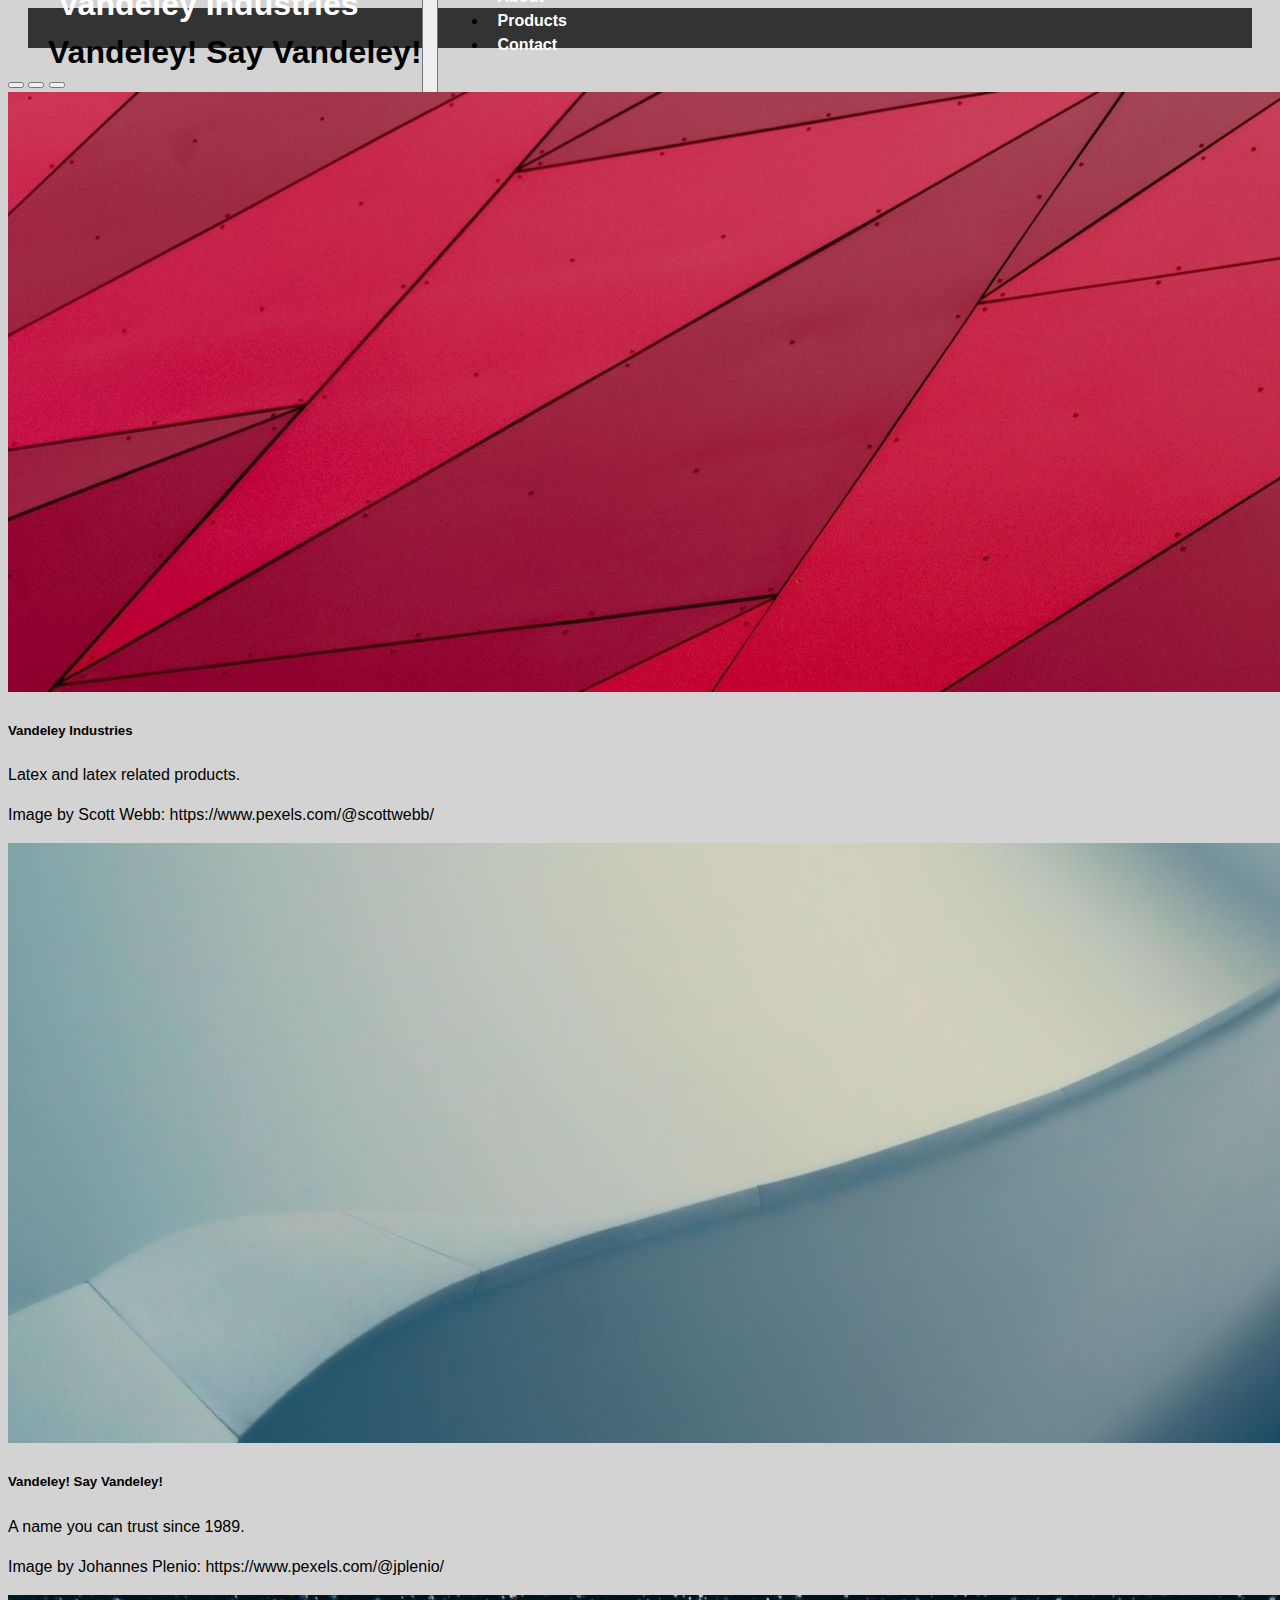
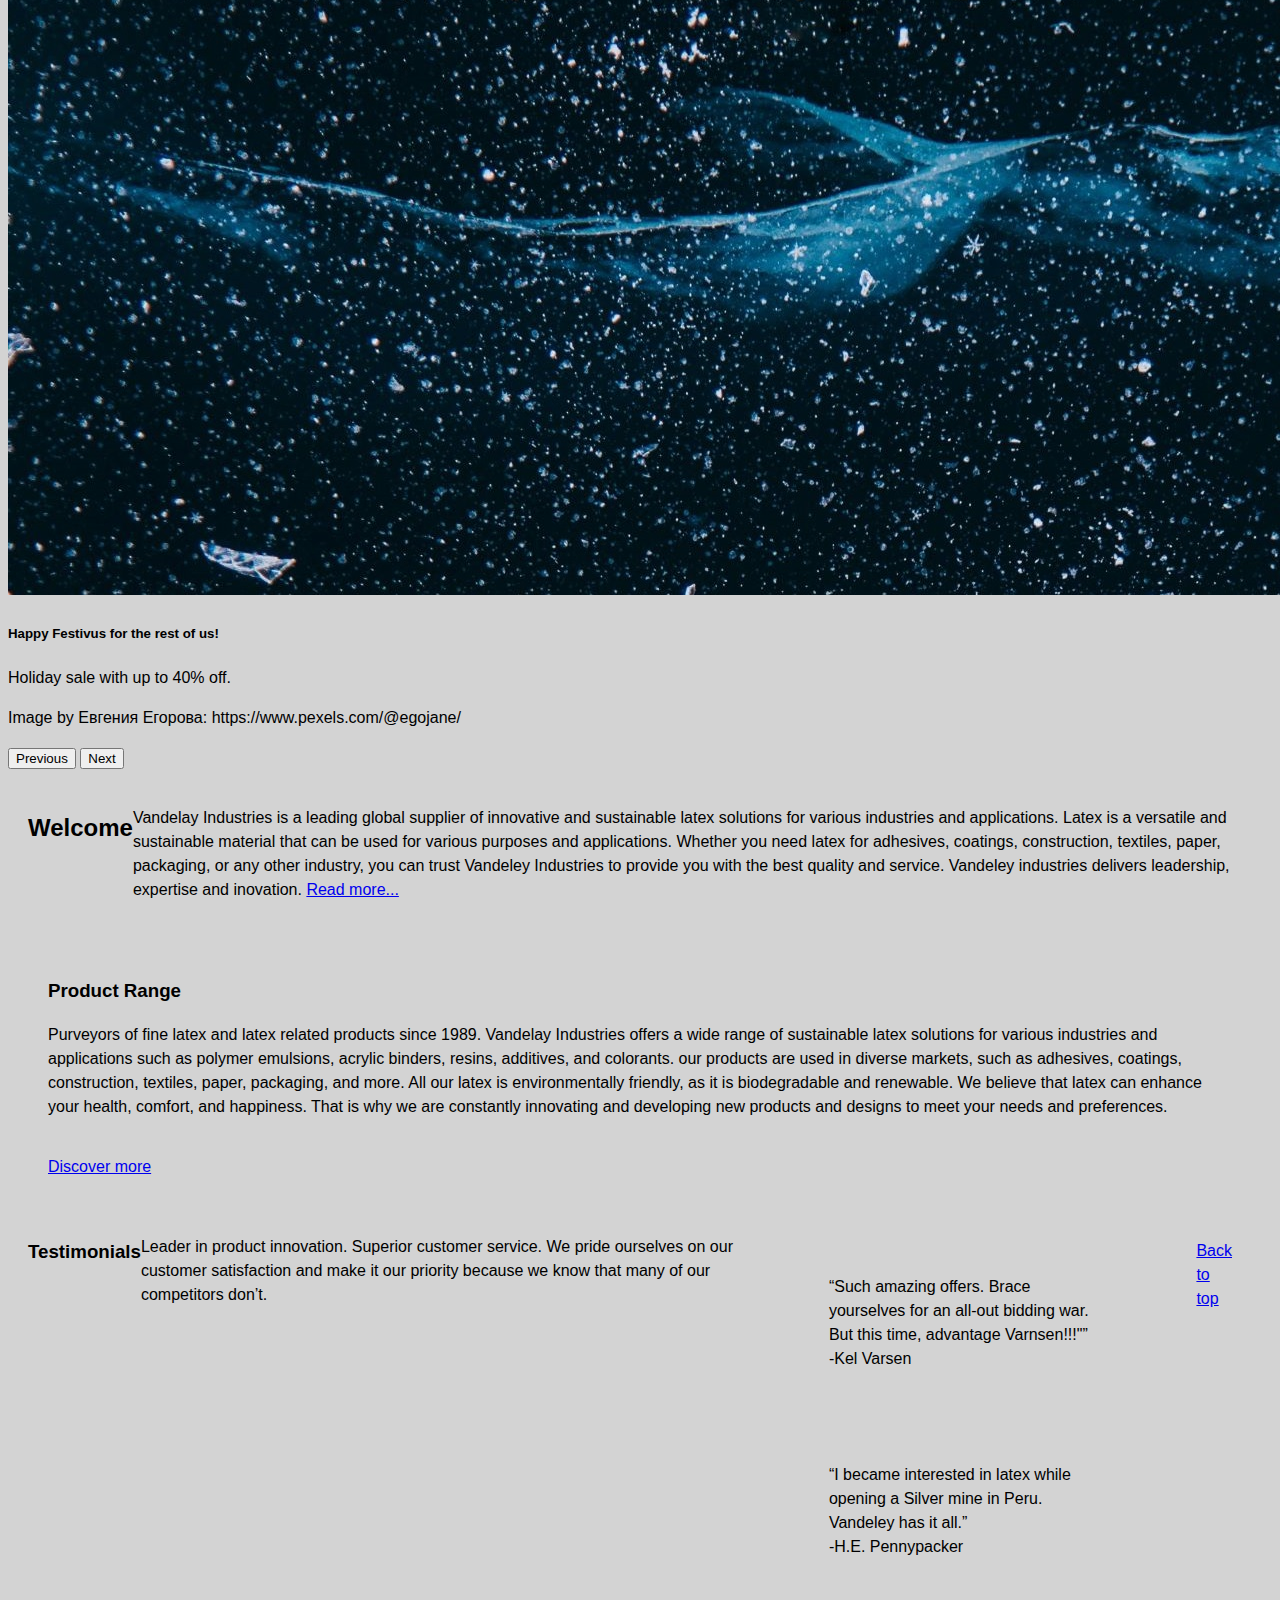
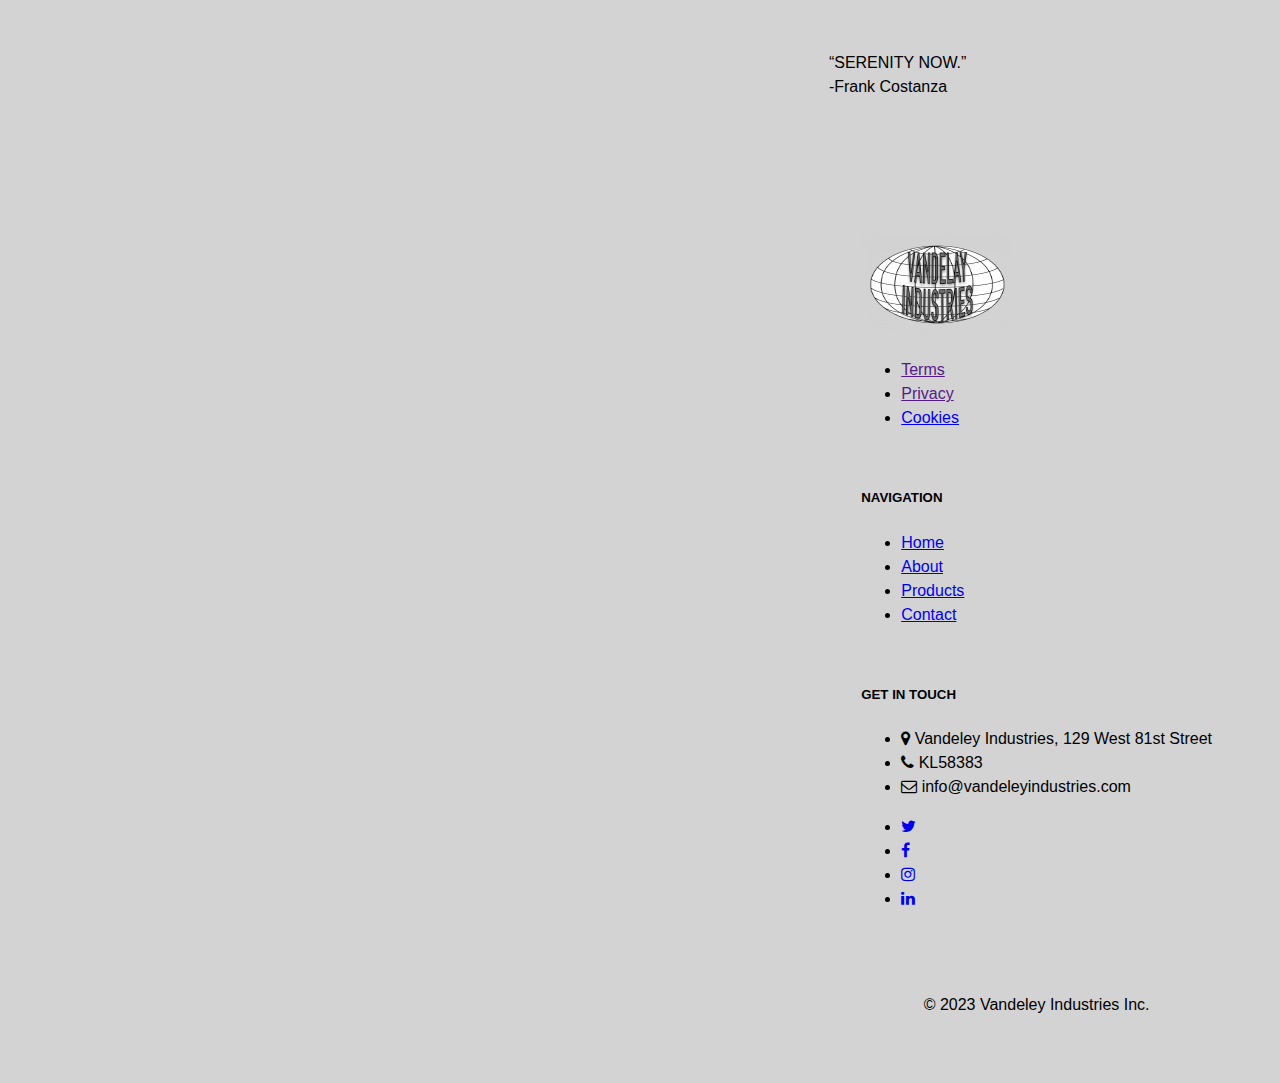
<file: index.html>
<!DOCTYPE html>
<html lang="en">
<head>
    <meta charset="UTF-8">
    <meta name="viewport" content="width=device-width, initial-scale=1.0">
    <meta name="author" content="Gonçalo Guerra">
    <title>Vandeley Industries</title>
    <!-- Add Google fonts -->
    <link rel="stylesheet" href="https://fonts.googleapis.com/css?family=Agbalumo">
    <link rel="stylesheet" href="https://fonts.googleapis.com/css?family=Lato">
    <link rel="stylesheet" href="https://fonts.googleapis.com/css?family=Muli">
    <!-- Font awesome -->
    <link rel="stylesheet" href="https://cdnjs.cloudflare.com/ajax/libs/font-awesome/4.7.0/css/font-awesome.min.css">
    <!-- Include Bootstrap via CDN - https://getbootstrap.com/ -->
    <link href="https://cdn.jsdelivr.net/npm/bootstrap@5.3.2/dist/css/bootstrap.min.css" rel="stylesheet" integrity="sha384-T3c6CoIi6uLrA9TneNEoa7RxnatzjcDSCmG1MXxSR1GAsXEV/Dwwykc2MPK8M2HN" crossorigin="anonymous">
    <!-- Add css last to override Bootstrap -->
    <link rel="stylesheet" href="styles/style.css">
</head>
<body class="d-flex flex-column min-vh-100">
    <!-- Nav Bar -->
    <nav class="navbar navbar-expand-lg" data-bs-theme="dark">
        <div class="container">
            <h1 id="logo"><a href="index.html">Vandeley Industries</a><br>Vandeley! Say Vandeley!</h1>
            <button class="navbar-toggler" type="button" data-bs-toggle="collapse" data-bs-target="#navbarNav" aria-controls="navbarNav" aria-expanded="false" aria-label="Toggle navigation">
                <span class="navbar-toggler-icon"></span>
            </button>
            <div class="collapse navbar-collapse" id="navbarNav">
                <ul class="navbar-nav ms-auto">
                    <li class="nav-item">
                        <a class="nav-link" href="about.html">About</a>
                    </li>
                    <li class="nav-item">
                        <a class="nav-link" href="products.html">Products</a>
                    </li>
                    <li class="nav-item">
                        <a class="nav-link" href="contact.html">Contact</a>
                    </li>
                </ul>
            </div>
        </div>
    </nav>
    <!-- Carrousel https://getbootstrap.com/docs/5.3/components/carousel/ -->
    <div id="carouselExampleCaptions" class="carousel slide">
        <div class="carousel-indicators">
          <button type="button" data-bs-target="#carouselExampleCaptions" data-bs-slide-to="0" class="active" aria-current="true" aria-label="Slide 1"></button>
          <button type="button" data-bs-target="#carouselExampleCaptions" data-bs-slide-to="1" aria-label="Slide 2"></button>
          <button type="button" data-bs-target="#carouselExampleCaptions" data-bs-slide-to="2" aria-label="Slide 3"></button>
        </div>
        <div class="carousel-inner">
          <div class="carousel-item active">
            <img src="img/carrousel/pexels-scott-webb-532563.jpg" class="d-block w-100" alt="...">
            <div class="carousel-caption d-none d-md-block">
              <h5>Vandeley Industries</h5>
              <p>Latex and latex related products.</p>
              <p class=credit>Image by Scott Webb: https://www.pexels.com/@scottwebb/</p>
            </div>
          </div>
          <div class="carousel-item">
            <img src="img/carrousel/pexels-johannes-plenio-1103970-2.jpg" class="d-block w-100" alt="...">
            <div class="carousel-caption d-none d-md-block">
              <h5>Vandeley! Say Vandeley!</h5>
              <p>A name you can trust since 1989.</p>
              <p class=credit>Image by Johannes Plenio: https://www.pexels.com/@jplenio/</p>
            </div>
          </div>
          <div class="carousel-item">
            <img src="img/carrousel/pexels-евгения-егорова-8985160.jpg" class="d-block w-100" alt="...">
            <div class="carousel-caption d-none d-md-block">
              <h5>Happy Festivus for the rest of us!</h5>
              <p>Holiday sale with up to 40% off.</p>
              <p class=credit>Image by Евгения Егорова: https://www.pexels.com/@egojane/</p>
            </div>
          </div>
        </div>
        <button class="carousel-control-prev" type="button" data-bs-target="#carouselExampleCaptions" data-bs-slide="prev">
          <span class="carousel-control-prev-icon" aria-hidden="true"></span>
          <span class="visually-hidden">Previous</span>
        </button>
        <button id="carrouselButton" class="carousel-control-next" type="button" data-bs-target="#carouselExampleCaptions" data-bs-slide="next">
          <span class="carousel-control-next-icon" aria-hidden="true"></span>
          <span class="visually-hidden">Next</span>
        </button>
    </div>
    <!-- Working area -->
    <div class="container welcomeMessage">
        <h2 class="text-center my-3">Welcome</h2>
        <p>Vandelay Industries is a leading global supplier of innovative and sustainable latex solutions for various industries and applications.
            Latex is a versatile and sustainable material that can be used for various purposes and applications. 
            Whether you need latex for adhesives, coatings, construction, textiles, paper, packaging, or any other industry, 
            you can trust Vandeley Industries to provide you with the best quality and service. Vandeley industries delivers leadership, expertise and inovation.
             <a href="about.html">Read more...</a></p>
    </div>
    <div class="blackWrapper my-3">
        <div class="container my-5">
            <div class="row">
                <div class="col-12">
                    <h3 class="text-center text muted">Product Range</h3>
                    <p>Purveyors of fine latex and latex related products since 1989. Vandelay Industries offers a wide range of sustainable 
                        latex solutions for various industries and applications such as polymer emulsions, acrylic binders, resins, additives, and colorants. 
                        our products are used in diverse markets, such as adhesives, coatings, construction, textiles, paper, packaging, and more.
                        All our latex is environmentally friendly, as it is biodegradable and renewable. 
                        We believe that latex can enhance your health, comfort, and happiness. 
                        That is why we are constantly innovating and developing new products and designs to meet your needs and preferences.</p>
                </div>
                <div class="col-12 text-center">
                    <a class="btn buttonYellow" href="products.html">Discover more</a>
                </div>
            </div>
        </div>
    </div>
    <div class="container">
        <h3 class="text-center my-2">Testimonials</h3>
        <p>Leader in product innovation. Superior customer service. 
            We pride ourselves on our customer satisfaction and make it our priority because we know that many of our competitors don’t. 
        </p>
        <div class="row ">
            <div class="col-md-6 col-lg-4">
                <div class="card mb-3">
                    <div class="card-body">
                        <blockquote class="founderQuote">“Such amazing offers. Brace yourselves for an all-out bidding war. But this time, advantage Varnsen!!!"”
                            <footer>-Kel Varsen</footer></blockquote>
                    </div>
                </div>
            </div>
            <div class="col-md-6 col-lg-4">
                <div class="card mb-3">
                    <div class="card-body">
                        <blockquote class="founderQuote">“I became interested in latex while opening a Silver mine in Peru. 
                            Vandeley has it all.”<footer>-H.E. Pennypacker</footer></blockquote>
                    </div>
                </div>
            </div> 
            <div class="col-md-6 col-lg-4">
                <div class="card mb-3">
                    <div class="card-body">
                        <blockquote class="founderQuote">“SERENITY NOW.”<footer>-Frank Costanza</footer></blockquote>
                    </div>
                </div>
            </div> 
        </div>
        <div class="row ">
            <div class="col-12 text-end">
                <a href="#logo">Back to top</a>
            </div>
        </div>
    </div>
    <!-- Footer -->
    <footer class="footer mt-auto">
        <div class="footerTopWrapper">
            <div class="container">
                <div class="row py-3">
                    <div class="col-md-4 col-sm-6 mb-3">
                        <img src="img/logo1.png" alt="This is the Vandeley Industries logo" style="width:150px;height:100px;">
                        <ul class="horizontalNav mt-2">
                            <li><a href="">Terms</a></li>
                            <li><a href="">Privacy</a></li>
                            <li><a href="cookies.html">Cookies</a></li>
                        </ul>
                    </div>
                    <div class="col-md-3 col-sm-6 mb-3">
                        <h5>NAVIGATION</h5>
                        <ul>
                            <li><a href="index.html">Home</a></li>
                            <li><a href="about.html">About</a></li>
                            <li><a href="products.html">Products</a></li>
                            <li><a href="contact.html">Contact</a></li>
                        </ul>
                    </div>
                    <div class="col-md col-sm-12">
                        <h5>GET IN TOUCH</h5>
                        <ul>
                            <li><i class="fa fa-map-marker"></i>&nbsp;Vandeley Industries, 129 West 81st Street</li>
                            <li><i class="fa fa-phone"></i>&nbsp;KL58383</li>
                            <li><i class="fa fa-envelope-o"></i>&nbsp;info@vandeleyindustries.com</li>
                        </ul>
                        <ul class="horizontalNav socialNav mt-2">
                            <li><a href="https://twitter.com"><i class="fa fa-twitter" ></i></a></li>
                            <li><a href="https://www.facebook.com"><i class="fa fa-facebook" ></i></a></li>
                            <li><a href="https://instagram.com"><i class="fa fa-instagram"></i></a></li>
                            <li><a href="https://linkedin.com"><i class="fa fa-linkedin"></i></a></li>
                        </ul>
                    </div>
                </div>
            </div>
        </div>
        <div class="footerBottomWrapper">
            <div class="container">
                    <div class="row text-md-end">
                        <p class="my-2">&copy; 2023 Vandeley Industries Inc.</p>
                    </div>
            </div>
        </div>
    </footer>
    <!-- javascript files -->
    <script src="https://cdn.jsdelivr.net/npm/bootstrap@5.3.2/dist/js/bootstrap.bundle.min.js" integrity="sha384-C6RzsynM9kWDrMNeT87bh95OGNyZPhcTNXj1NW7RuBCsyN/o0jlpcV8Qyq46cDfL" crossorigin="anonymous"></script>
    <script src="scripts/script.js"></script>
</body>
</file>
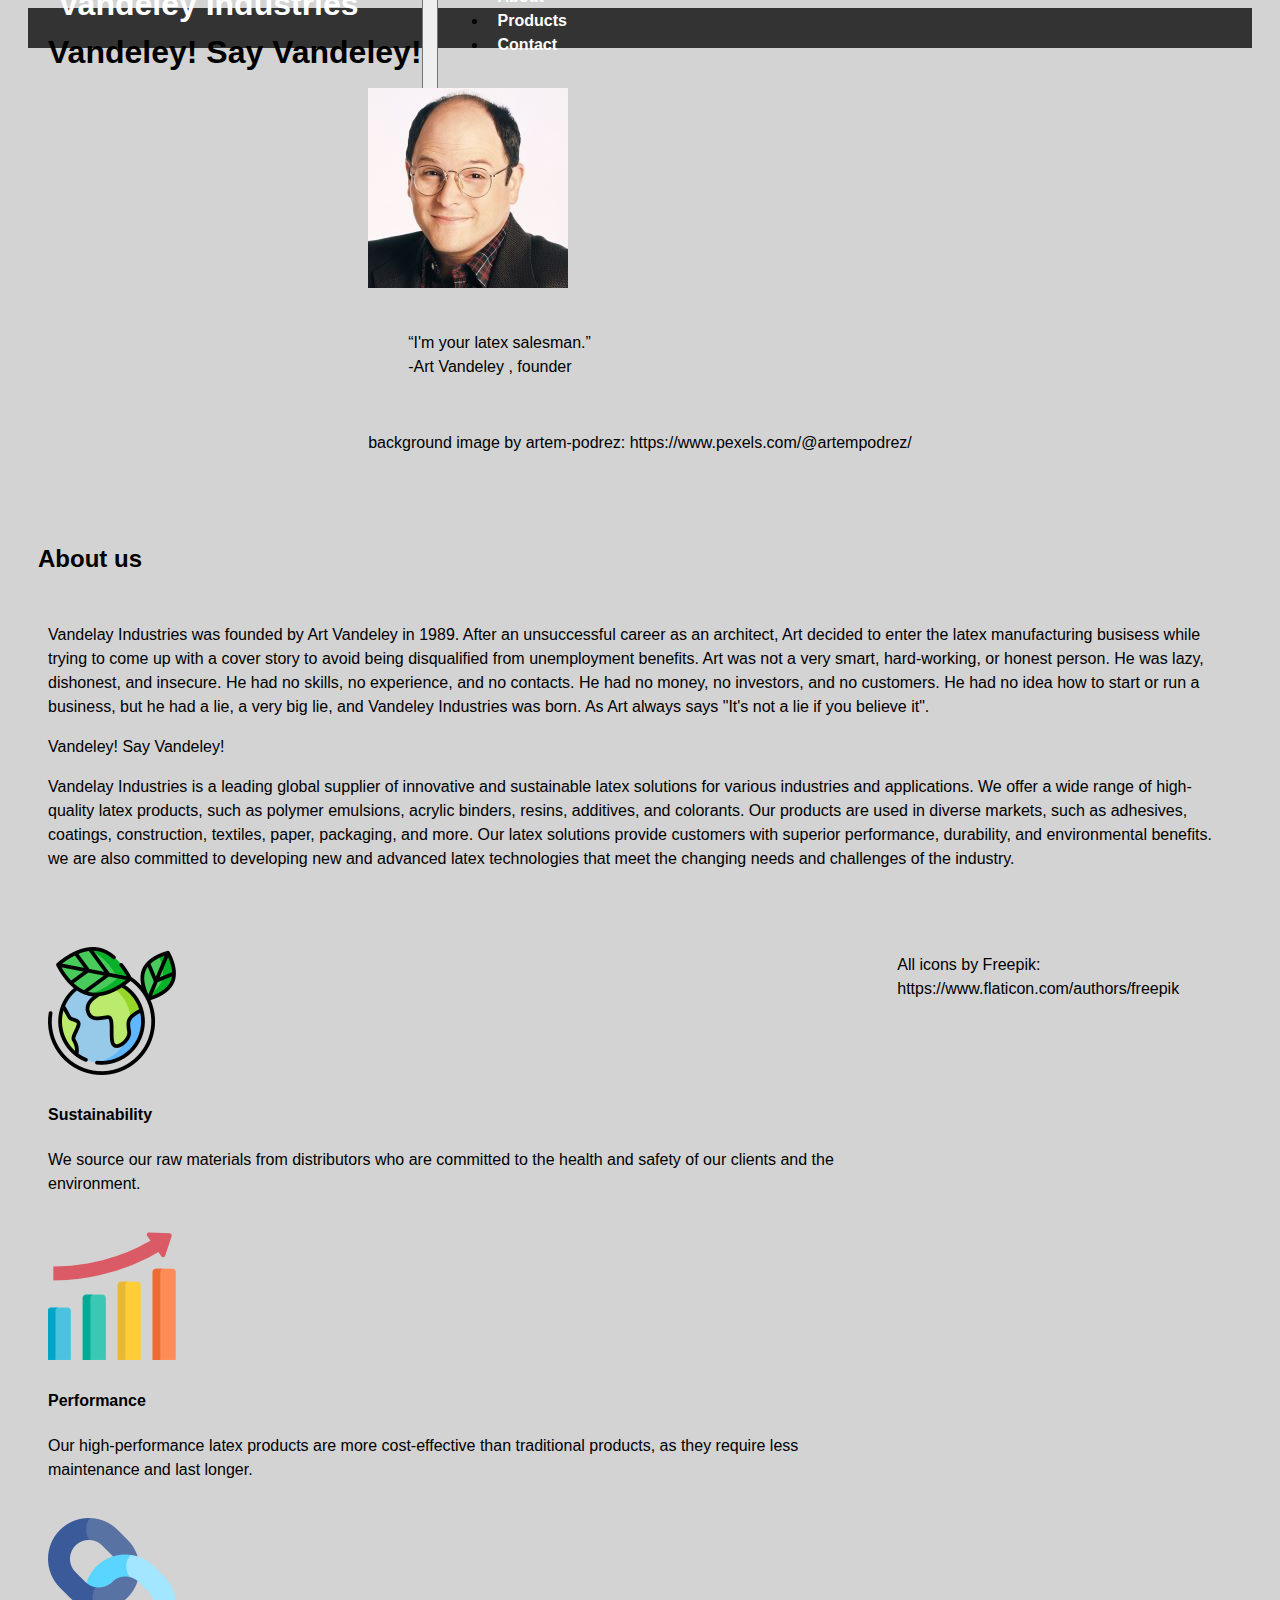
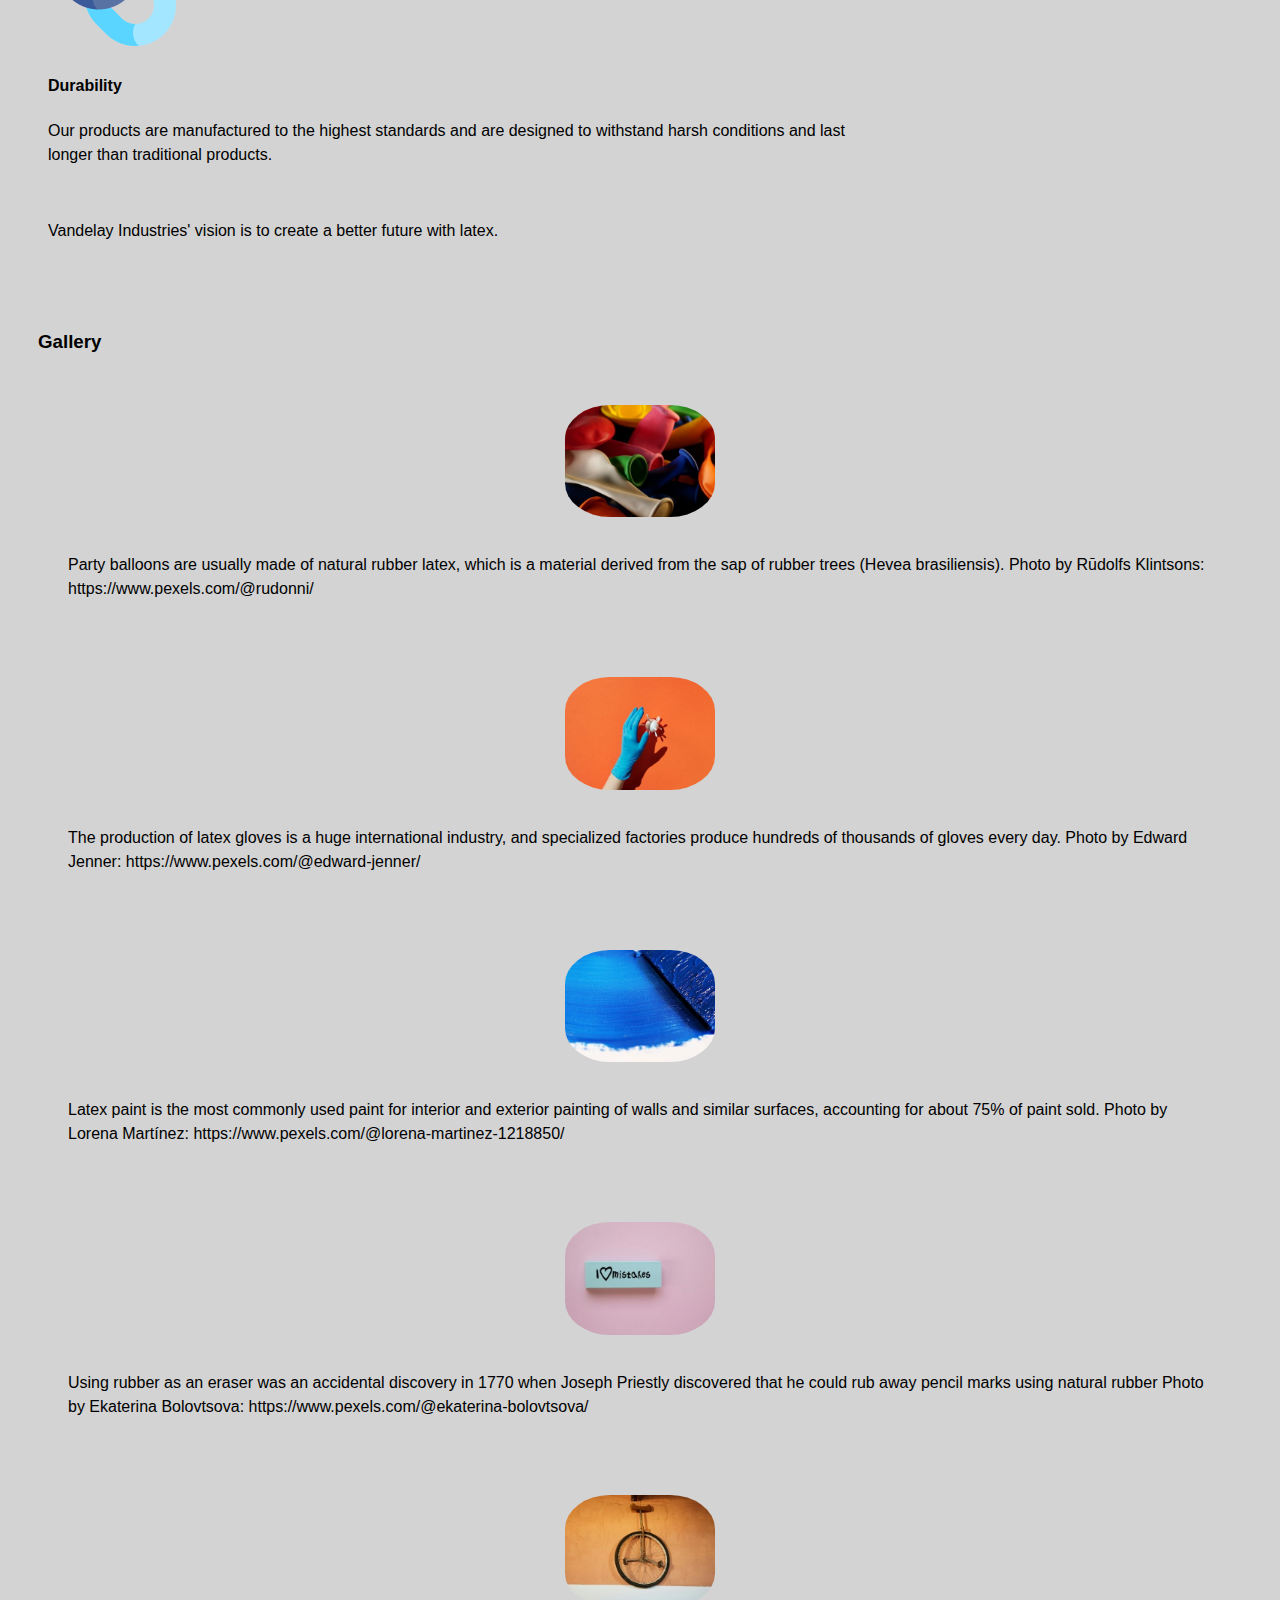
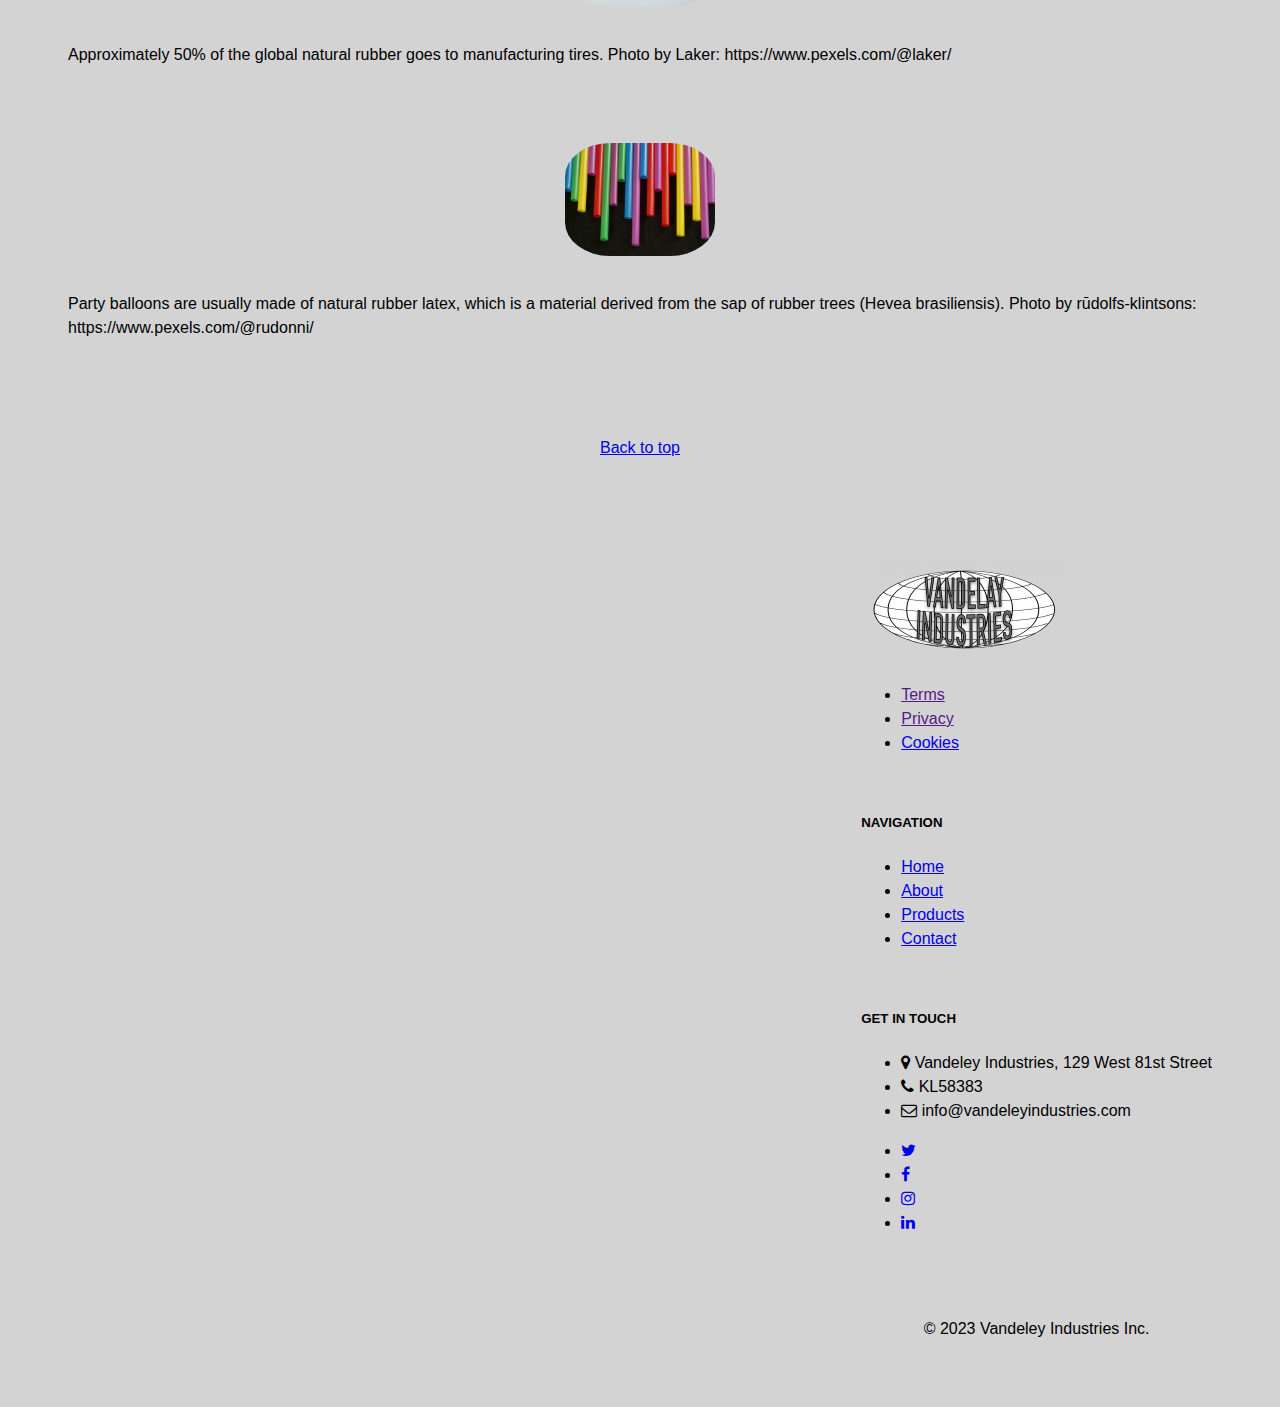
<file: about.html>
<!DOCTYPE html>
<html lang="en">
<head>
    <meta charset="UTF-8">
    <meta name="viewport" content="width=device-width, initial-scale=1.0">
    <meta name="author" content="Gonzalo Guerra">
    <title>Vandeley Industries</title>
    <!-- Add Google fonts -->
    <link rel="stylesheet" href="https://fonts.googleapis.com/css?family=Agbalumo">
    <link rel="stylesheet" href="https://fonts.googleapis.com/css?family=Lato">
    <link rel="stylesheet" href="https://fonts.googleapis.com/css?family=Muli">
    <!-- Font awesome -->
    <link rel="stylesheet" href="https://cdnjs.cloudflare.com/ajax/libs/font-awesome/4.7.0/css/font-awesome.min.css">
    <!-- Include Bootstrap via CDN - https://getbootstrap.com/ -->
    <link href="https://cdn.jsdelivr.net/npm/bootstrap@5.3.2/dist/css/bootstrap.min.css" rel="stylesheet" integrity="sha384-T3c6CoIi6uLrA9TneNEoa7RxnatzjcDSCmG1MXxSR1GAsXEV/Dwwykc2MPK8M2HN" crossorigin="anonymous">
    <!-- Add css last to override Bootstrap -->
    <link rel="stylesheet" href="styles/style.css">
</head>
<body class="d-flex flex-column min-vh-100">
    <!-- Nav Bar -->
    <nav class="navbar navbar-expand-lg" data-bs-theme="dark">
        <div class="container">
            <h1 id="logo"><a href="index.html">Vandeley Industries</a><br>Vandeley! Say Vandeley!</h1>
            <button class="navbar-toggler" type="button" data-bs-toggle="collapse" data-bs-target="#navbarNav" aria-controls="navbarNav" aria-expanded="false" aria-label="Toggle navigation">
                <span class="navbar-toggler-icon"></span>
            </button>
            <div class="collapse navbar-collapse" id="navbarNav">
                <ul class="navbar-nav ms-auto">
                    <li class="nav-item">
                        <a class="nav-link" href="about.html">About</a>
                    </li>
                    <li class="nav-item">
                        <a class="nav-link" href="products.html">Products</a>
                    </li>
                    <li class="nav-item">
                        <a class="nav-link" href="contact.html">Contact</a>
                    </li>
                </ul>
            </div>
        </div>
    </nav>
    <!-- Working area -->
    <div class="blueWrapper">
        <div class="container">
            <div class="row mt-5">
                <div class="col-12 text-center">
                    <img class="roundPortrait" src="img/art3small.jpg" alt="This is a picture of Art Vandeley">                          
                </div>
                <div class="col-12 text-center mt-3 mb-5">
                    <blockquote class="founderQuote">“I'm your latex salesman.”<footer>-Art Vandeley , founder</footer></blockquote> 
                </div>
                <div class="col-12 text-end credit">
                        <p>background image by artem-podrez: https://www.pexels.com/@artempodrez/</p>
                </div>
            </div>
        </div>
    </div>
    <div class="container">
        <div class="row mt-3 mb-3">
            <h2 class="text-center">About us</h2>
            <div class="col">
                <p>Vandelay Industries was founded by Art Vandeley in 1989. After an unsuccessful career as an architect, 
                    Art decided to enter the latex manufacturing busisess while trying to come up with a cover story to avoid being disqualified
                     from unemployment benefits. Art was not a very smart, hard-working, or honest person. He was lazy, dishonest, and insecure. 
                     He had no skills, no experience, and no contacts. He had no money, no investors, and no customers. 
                     He had no idea how to start or run a business, but he had a lie, a very big lie, and Vandeley Industries was born. 
                    As Art always says "It's not a lie if you believe it".</p>
                <p class="tagLine text-center">Vandeley! Say Vandeley!</p>
                <p>Vandelay Industries is a leading global supplier of innovative and sustainable latex solutions for various industries and applications. 
                    We offer a wide range of high-quality latex products, such as polymer emulsions, acrylic binders, resins, additives, and colorants. 
                    Our products are used in diverse markets, such as adhesives, coatings, construction, textiles, paper, packaging, and more. 
                    Our latex solutions provide customers with superior performance, durability, and environmental benefits. 
                    we are also committed to developing new and advanced latex technologies that meet the changing needs and challenges of the industry.</p>
            </div>   
        </div>
    </div>
    <div class="blackWrapper">
        <div class="container">
            <div class="row pt-5 pb-5">
                <div class="col-md-4 text-center mb-3">
                    <img src="img/icons/planet-earth.png" alt="This is placeholder image">
                    <h4 class="mt-3">Sustainability</h4>
                    <p>We source our raw materials from distributors who are committed to the health and safety of our clients and the environment.</p>
                </div>
                <div class="col-md-4 text-center mb-3">
                    <img src="img/icons/rising.png" alt="This is a picture of Art Vandeley">
                    <h4 class="mt-3">Performance</h4>
                    <p>Our high-performance latex products are more cost-effective than traditional products, as they require less maintenance and last longer.</p>
                </div>
                <div class="col-md-4 text-center mb-3">
                    <img src="img/icons/link.png" alt="This is a picture of Art Vandeley">
                    <h4 class="mt-3">Durability</h4>
                    <p>Our products are manufactured to the highest standards and are designed to withstand harsh conditions and last longer than traditional products.</p>
                </div>
                <div class="mt-3 col-12 text-center"> 
                    <p class="tagLine">Vandelay Industries' vision is to create a better future with latex.</p>
                </div>
            </div>
            <div class="row text-end">
                <p class="credit">All icons by Freepik: https://www.flaticon.com/authors/freepik</p>
            </div>
        </div>
    </div>
    <div class="container mt-3 mb-3" id="galleryContainer">
        <div class="row mt-3">
            <h3 class="text-center">Gallery</h3>
            <div class="col-lg-4 col-md-6">
                <div class="imageWrapper position-relative m-1">
                    <div class="imageContainer">
                        <img src="img/gallery/pexels-rūdolfs-klintsons-7540648-1.jpg" class="w-100 rounded" alt="Party ballons">
                    </div>
                    <div class="imageOverlay position-absolute w-100 bottom-0 start-0 p-2 m-0">
                        <p>Party balloons are usually made of natural rubber latex, 
                            which is a material derived from the sap of rubber trees (Hevea brasiliensis).
                        Photo by Rūdolfs Klintsons: https://www.pexels.com/@rudonni/</p>
                    </div>
                </div>
            </div>
            <div class="col-lg-4 col-md-6">
                <div class="imageWrapper position-relative m-1">
                    <div class="imageContainer">
                        <img src="img/gallery/pexels-edward-jenner-4176483.jpg" class="w-100 rounded" alt="Latex surgical glove">
                    </div>
                    <div class="imageOverlay position-absolute w-100 bottom-0 start-0 p-2 m-0">
                        <p>The production of latex gloves is a huge international industry, 
                            and specialized factories produce hundreds of thousands of gloves every day.
                        Photo by Edward Jenner: https://www.pexels.com/@edward-jenner/</p>
                    </div>
                </div>
            </div>
            <div class="col-lg-4 col-md-6">
                <div class="imageWrapper position-relative m-1">
                    <div class="imageContainer">
                        <img src="img/gallery/pexels-Lorena-Martinez-4176483.jpg" class="w-100 rounded" alt="Paintbrush spreading blue paint">
                    </div>
                    <div class="imageOverlay position-absolute w-100 bottom-0 start-0 p-2 m-0">
                        <p>Latex paint is the most commonly used paint for interior and exterior painting of walls 
                            and similar surfaces, accounting for about 75% of paint sold.
                        Photo by Lorena Martínez: https://www.pexels.com/@lorena-martinez-1218850/</p>
                    </div>
                </div>
            </div>
            <div class="col-lg-4 col-md-6">
                <div class="imageWrapper position-relative m-1">
                    <div class="imageContainer">
                        <img src="img/gallery/pexels-ekaterina-bolovtsova-6193923.jpg" class="w-100 rounded" alt="Pencil eraser">
                    </div>
                    <div class="imageOverlay position-absolute w-100 bottom-0 start-0 p-2 m-0">
                        <p>Using rubber as an eraser was an accidental discovery in 1770 when Joseph Priestly 
                            discovered that he could rub away pencil marks using natural rubber
                        Photo by Ekaterina Bolovtsova: https://www.pexels.com/@ekaterina-bolovtsova/</p>
                    </div>
                </div>
            </div>
            <div class="col-lg-4 col-md-6">
                <div class="imageWrapper position-relative m-1">
                    <div class="imageContainer">
                        <img src="img/gallery/pexels-laker-6156545.jpg" class="w-100 rounded" alt="Monocycle">
                    </div>
                    <div class="imageOverlay position-absolute w-100 bottom-0 start-0 p-2 m-0">
                        <p>Approximately 50% of the global natural rubber goes to manufacturing tires.
                        Photo by Laker: https://www.pexels.com/@laker/</p>
                    </div>
                </div>
            </div>
            <div class="col-lg-4 col-md-6">
                <div class="imageWrapper position-relative m-1">
                    <div class="imageContainer">
                        <img src="img/gallery/pexels-pixabay-65612.jpg" class="w-100 rounded" alt="This is an image of party ballons">
                    </div>
                    <div class="imageOverlay position-absolute w-100 bottom-0 start-0 p-2 m-0">
                        <p>Party balloons are usually made of natural rubber latex, 
                            which is a material derived from the sap of rubber trees (Hevea brasiliensis).
                        Photo by rūdolfs-klintsons: https://www.pexels.com/@rudonni/</p>
                    </div>
                </div>
            </div>
        </div>
    </div>
    <div class="container">
        <div class="row ">
            <div class="col-12 text-end">
                <a href="#logo">Back to top</a>
            </div>
        </div>
    </div>
    <!-- Footer -->
    <footer class="footer mt-auto">
        <div class="footerTopWrapper">
            <div class="container">
                <div class="row py-3">
                    <div class="col-md-4 col-sm-6 mb-3">
                        <img src="img/logo1.png" alt="This is the Vandeley Industries logo">
                        <ul class="horizontalNav mt-2">
                            <li><a href="">Terms</a></li>
                            <li><a href="">Privacy</a></li>
                            <li><a href="cookies.html">Cookies</a></li>
                        </ul>
                    </div>
                    <div class="col-md-3 col-sm-6 mb-3">
                        <h5>NAVIGATION</h5>
                        <ul>
                            <li><a href="index.html">Home</a></li>
                            <li><a href="about.html">About</a></li>
                            <li><a href="products.html">Products</a></li>
                            <li><a href="contact.html">Contact</a></li>
                        </ul>
                    </div>
                    <div class="col-md col-sm-12">
                        <h5>GET IN TOUCH</h5>
                        <ul>
                            <li><i class="fa fa-map-marker"></i>&nbsp;Vandeley Industries, 129 West 81st Street</li>
                            <li><i class="fa fa-phone"></i>&nbsp;KL58383</li>
                            <li><i class="fa fa-envelope-o"></i>&nbsp;info@vandeleyindustries.com</li>
                        </ul>
                        <ul class="horizontalNav socialNav mt-2">
                            <li><a href="https://twitter.com"><i class="fa fa-twitter" ></i></a></li>
                            <li><a href="https://www.facebook.com"><i class="fa fa-facebook" ></i></a></li>
                            <li><a href="https://instagram.com"><i class="fa fa-instagram"></i></a></li>
                            <li><a href="https://linkedin.com"><i class="fa fa-linkedin"></i></a></li>
                        </ul>
                    </div>
                </div>
            </div>
        </div>
        <div class="footerBottomWrapper">
            <div class="container">
                    <div class="row text-md-end">
                        <p class="my-2">&copy; 2023 Vandeley Industries Inc.</p>
                    </div>
            </div>
        </div>
    </footer>
    <!-- javascript files -->
    <!-- Proper Javascript first then bootstrap-->
    <script src="scripts/script.js"></script>
    <script src="https://cdn.jsdelivr.net/npm/bootstrap@5.3.2/dist/js/bootstrap.bundle.min.js" integrity="sha384-C6RzsynM9kWDrMNeT87bh95OGNyZPhcTNXj1NW7RuBCsyN/o0jlpcV8Qyq46cDfL" crossorigin="anonymous"></script>
</body>
</file>
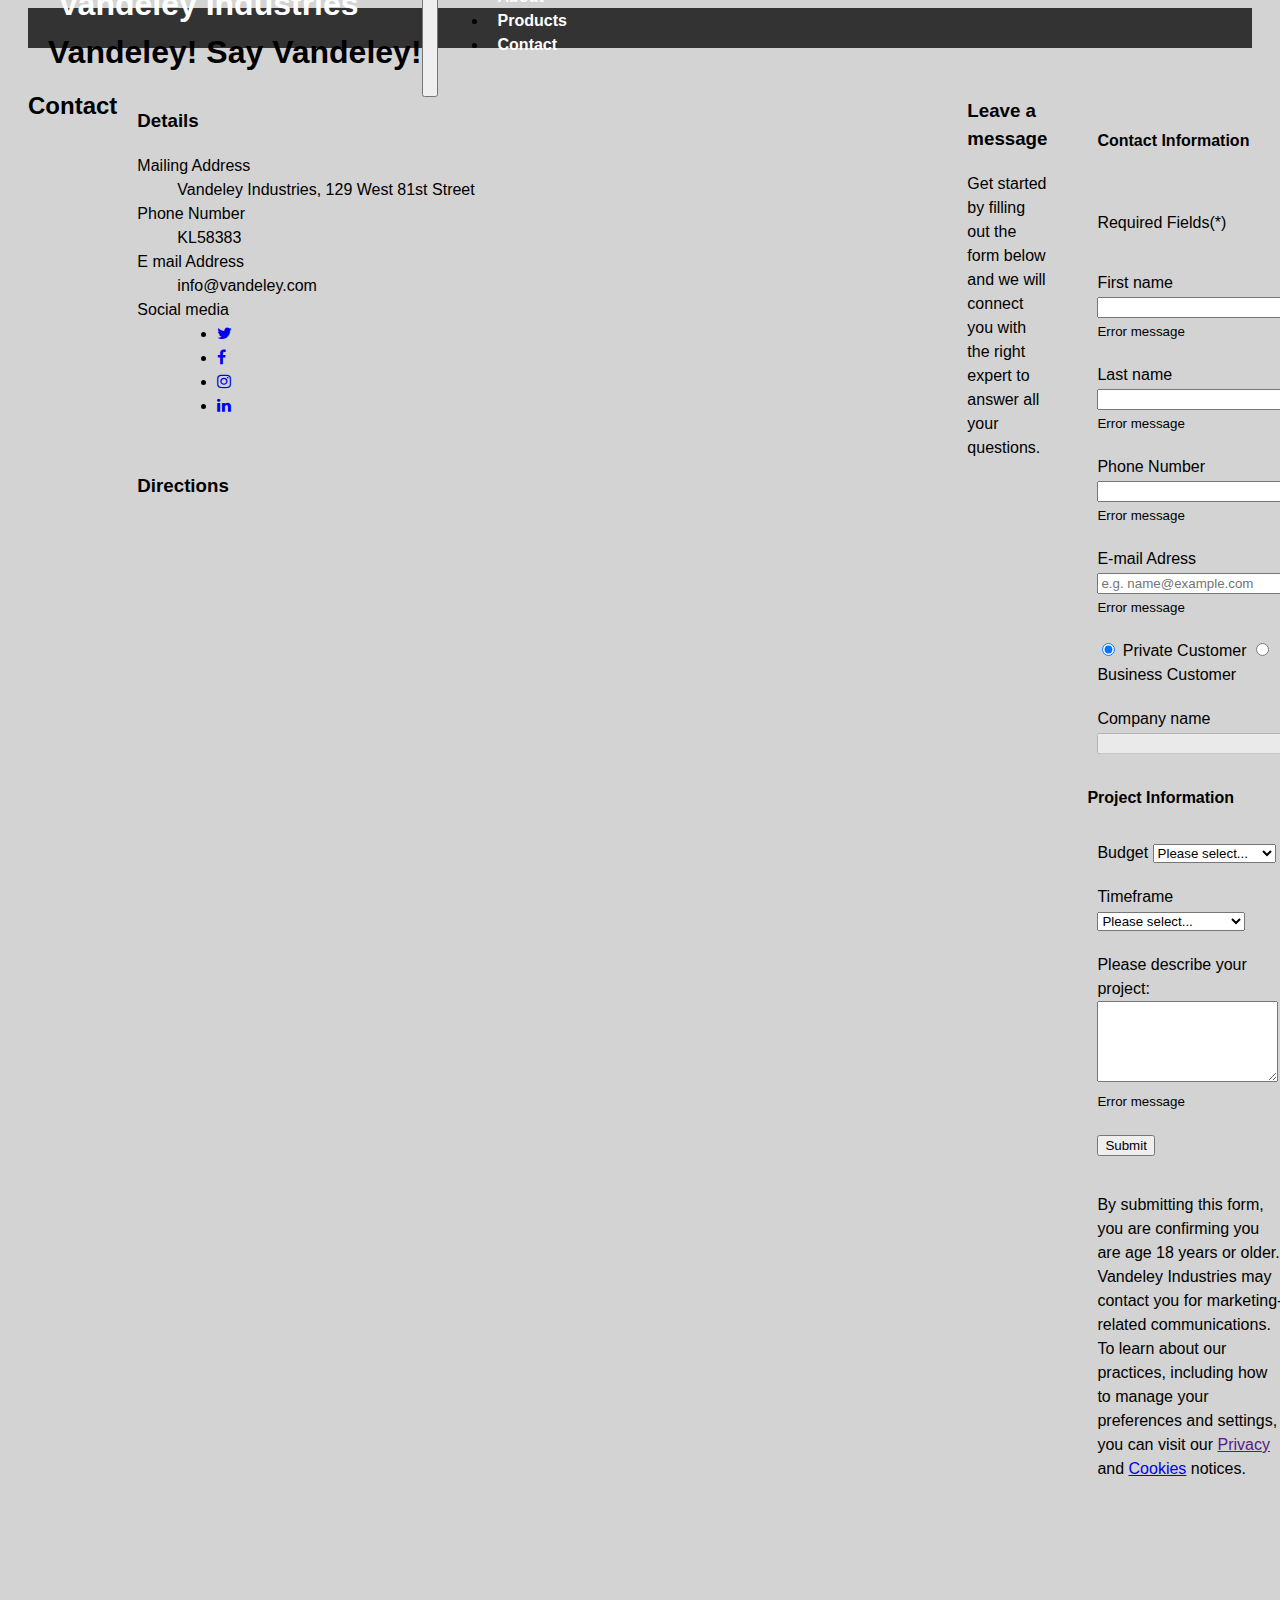
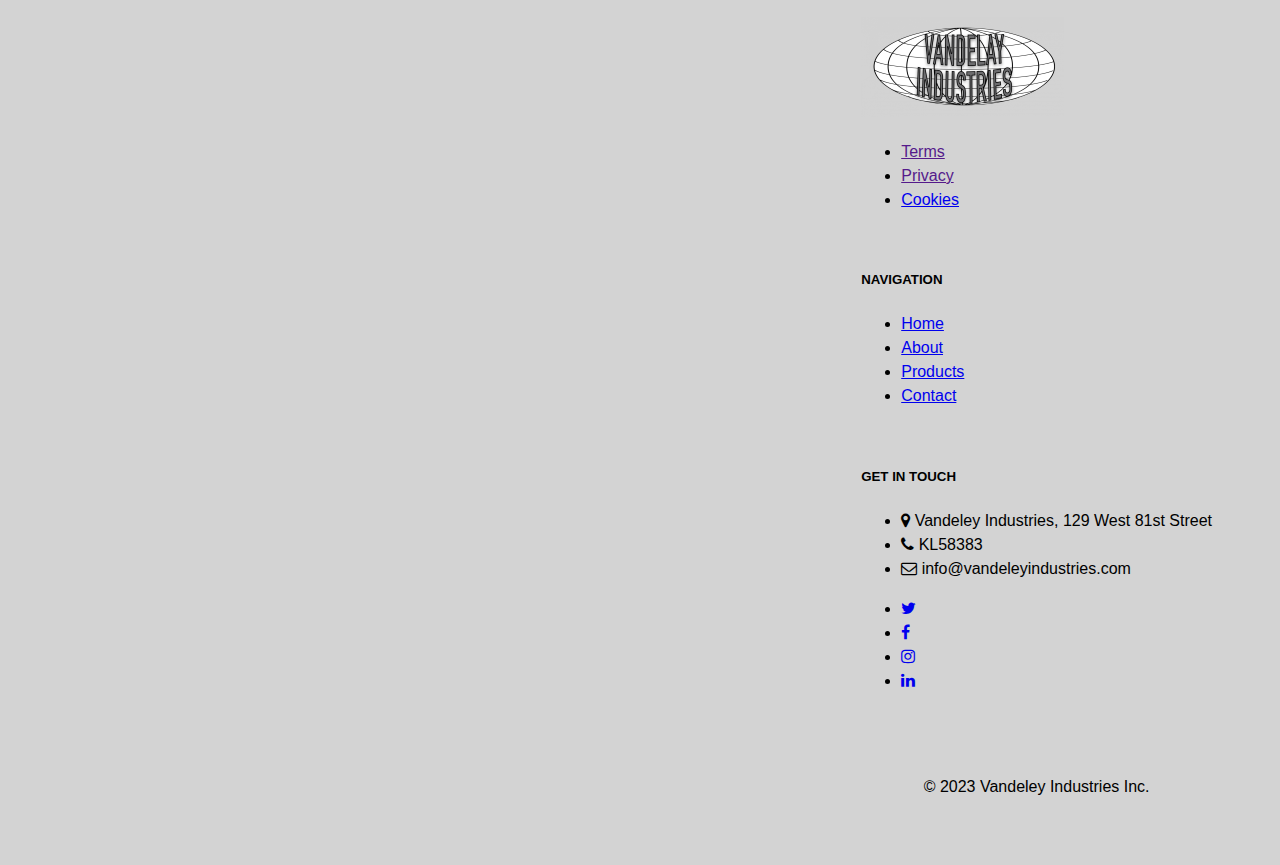
<file: contact.html>
<!DOCTYPE html>
<html lang="en">
<head>
    <meta charset="UTF-8">
    <meta name="viewport" content="width=device-width, initial-scale=1.0">
    <meta name="author" content="Gonzalo Guerra">
    <title>Vandeley Industries</title>
    <!-- Add Google fonts -->
    <link rel="stylesheet" href="https://fonts.googleapis.com/css?family=Agbalumo">
    <link rel="stylesheet" href="https://fonts.googleapis.com/css?family=Lato">
    <link rel="stylesheet" href="https://fonts.googleapis.com/css?family=Muli">
    <!-- Font awesome -->
    <link rel="stylesheet" href="https://cdnjs.cloudflare.com/ajax/libs/font-awesome/4.7.0/css/font-awesome.min.css">
    <!-- Include Bootstrap via CDN - https://getbootstrap.com/ -->
    <link href="https://cdn.jsdelivr.net/npm/bootstrap@5.3.2/dist/css/bootstrap.min.css" rel="stylesheet" integrity="sha384-T3c6CoIi6uLrA9TneNEoa7RxnatzjcDSCmG1MXxSR1GAsXEV/Dwwykc2MPK8M2HN" crossorigin="anonymous">
    <!-- Add css last to override Bootstrap -->
    <link rel="stylesheet" href="styles/style.css">
</head>
<body class="d-flex flex-column min-vh-100">
    <!-- Nav Bar -->
    <nav class="navbar navbar-expand-lg" data-bs-theme="dark">
        <div class="container">
            <h1 id="logo"><a href="index.html">Vandeley Industries</a><br>Vandeley! Say Vandeley!</h1>
            <button class="navbar-toggler" type="button" data-bs-toggle="collapse" data-bs-target="#navbarNav" aria-controls="navbarNav" aria-expanded="false" aria-label="Toggle navigation">
                <span class="navbar-toggler-icon"></span>
            </button>
            <div class="collapse navbar-collapse" id="navbarNav">
                <ul class="navbar-nav ms-auto">
                    <li class="nav-item">
                        <a class="nav-link" href="about.html">About</a>
                    </li>
                    <li class="nav-item">
                        <a class="nav-link" href="products.html">Products</a>
                    </li>
                    <li class="nav-item">
                        <a class="nav-link" href="contact.html">Contact</a>
                    </li>
                </ul>
            </div>
        </div>
    </nav>
    <!-- Working area -->
    <div class="container">
        <h2 class="text-center my-3">Contact</h2>
        <div class="row mb-5">
            <div class="col-md-3 sidebar">
                <h3 class="mb-3">Details</h3>
                <dl>
                    <dt class="my-1">Mailing Address</dt>
                        <dd>Vandeley Industries, 129 West 81st Street</dd>
                    <dt class="my-1">Phone Number</dt>
                        <dd>KL58383</dd>
                    <dt class="my-1">E mail Address</dt>
                        <dd>info@vandeley.com</dd>
                    <dt class="my-1">Social media</dt>
                    <dd>
                        <ul class="horizontalNav socialNav mt-2">
                            <li><a href="https://twitter.com"><i class="fa fa-twitter" ></i></a></li>
                            <li><a href="https://www.facebook.com"><i class="fa fa-facebook" ></i></a></li>
                            <li><a href="https://instagram.com"><i class="fa fa-instagram"></i></a></li>
                            <li><a href="https://linkedin.com"><i class="fa fa-linkedin"></i></a></li>
                        </ul>
                    </dd>
                </dl>
            </div>
            <div class="col-md-9">
                <h3 class="mb-3">Directions</h3>
                <iframe src="https://www.google.com/maps/embed?pb=!1m18!1m12!1m3!1d3020.024788244982!2d-73.96802178713389!3d40.80544907126045!2m3!1f0!2f0!3f0!3m2!1i1024!2i768!4f13.1!3m3!1m2!1s0x89c2f63c75af2d65%3A0xf45542f6cb090cc9!2s2880%20Broadway%2C%20New%20York%2C%20NY%2010025%2C%20USA!5e0!3m2!1sen!2sie!4v1699998629014!5m2!1sen!2sie" width="800" height="600" style="border:0;" allowfullscreen="" loading="lazy" referrerpolicy="no-referrer-when-downgrade"></iframe>
            </div>
        </div>
        <div class="row mb-3">
            <h3 class="text-center my-3">Leave a message</h3>
            <p class="my-3">Get started by filling out the form below and we will connect you with the right expert to answer all your questions.</p>
        </div>
        <!-- Form -->
        <div class="container formContainer">
            <form id="form" class="row">
                <div class="col-md-6">
                    <h4>Contact Information</h4>
                </div>
                <div class="col-md-6 text-md-end">
                    <p class="fst-italic">Required Fields(*)</p>
                </div>
                <div class="col-md-6 form-group mb-3">
                    <label for="inputFirstName" class="form-label required">First name</label>
                    <input type="text" class="form-control" id="inputFirstName">
                    <small class="formErrorMessage" id="firstNameErrorMessage">Error message</small>
                </div>
                <div class="col-md-6 form-group mb-3">
                    <label for="inputLastName" class="form-label required">Last name</label>
                    <input type="text" class="form-control" id="inputLastName">
                    <small class="formErrorMessage" id="lastNameErrorMessage">Error message</small>
                </div>
                <div class="col-md-6 form-group mb-3">
                    <label for="inputPhone" class="form-label required">Phone Number</label>
                    <input type="tel" class="form-control" id="inputPhone">
                    <small class="formErrorMessage" id="phoneErrorMessage">Error message</small>
                </div>
                <div class="col-md-6 form-group mb-3">
                    <label for="inputEmail" class="form-label required">E-mail Adress</label>
                    <input type="text" class="form-control" id="inputEmail" placeholder="e.g. name@example.com">
                    <small class="formErrorMessage" id="emailErrorMessage">Error message</small>
                </div>
                <div class="col-md-6 form-inline my-auto">
                    <input class="form-check-input" type="radio" name="customerTypeRadio" id="customerTypeRadio1" onClick="enableCompanyNameInput()" checked>
                    <label class="form-check-label" for="customerTypeRadio1">Private Customer</label>              
                    <input class="form-check-input" type="radio" name="customerTypeRadio" id="customerTypeRadio2" onClick="enableCompanyNameInput()">
                    <label class="form-check-label" for="customerTypeRadio2">Business Customer</label>
                </div>
                <div class="col-md-6 form-group mb-3">
                    <label for="inputCompany" class="form-label">Company name</label>
                    <input type="text" class="form-control" id="inputCompany" disabled>
                </div>
                <h4 class="mt-3 mb-3">Project Information</h4>
                <div class="col-md-6 form-group mb-3">
                    <label for="selectBudget" class="form-label">Budget</label>
                    <select class="form-select" id="selectBudget">
                        <option selected>Please select...</option>
                        <option> less than 1000</option>
                        <option> 1000 - 5000 </option>
                        <option> 5000 - 10000 </option>
                        <option> more than 10000 </option>
                    </select>
                </div>
                <div class="col-md-6 form-group mb-3">
                    <label for="selectTimeframe" class="form-label">Timeframe</label>
                    <select class="form-select" id="selectTimeframe">
                        <option selected>Please select...</option>
                        <option> 0 - 6 months </option>
                        <option> 6 - 12 months </option>
                        <option> more than 12 months</option>
                    </select>
                </div>
                <div class="col-12 form-group mb-5">
                    <label for="inputDescription" class="required">Please describe your project:</label>
                    <textarea class="form-control" rows="5" id="inputDescription"></textarea>
                    <small class="formErrorMessage" id="descriptionErrorMessage">Error message</small>
                </div>
                <div class="col-12 text-center">
                        <button type="submit" class="btn btn-primary mb-5" onclick="validateForm()">Submit</button>
                </div>
                <div class="col 12">
                    <p>By submitting this form, you are confirming you are age 18 years or older. 
                        Vandeley Industries may contact you for marketing-related communications. 
                        To learn about our practices, including how to manage your preferences and settings, 
                        you can visit our <a href="">Privacy</a> and <a href="cookies.html">Cookies</a> notices.</p>
                </div>
            </form>
        </div>
        <div class="row ">
            <div class="col-12 text-end">
                <a href="#logo">Back to top</a>
            </div>
        </div>
    </div>
    <!-- Footer -->
    <footer class="footer mt-auto">
        <div class="footerTopWrapper">
            <div class="container">
                <div class="row py-3">
                    <div class="col-md-4 col-sm-6 mb-3">
                        <img src="img/logo1.png" alt="This is the Vandeley Industries logo">
                        <ul class="horizontalNav mt-2">
                            <li><a href="">Terms</a></li>
                            <li><a href="">Privacy</a></li>
                            <li><a href="cookies.html">Cookies</a></li>
                        </ul>
                    </div>
                    <div class="col-md-3 col-sm-6 mb-3">
                        <h5>NAVIGATION</h5>
                        <ul>
                            <li><a href="index.html">Home</a></li>
                            <li><a href="about.html">About</a></li>
                            <li><a href="products.html">Products</a></li>
                            <li><a href="contact.html">Contact</a></li>
                        </ul>
                    </div>
                    <div class="col-md col-sm-12">
                        <h5>GET IN TOUCH</h5>
                        <ul>
                            <li><i class="fa fa-map-marker"></i>&nbsp;Vandeley Industries, 129 West 81st Street</li>
                            <li><i class="fa fa-phone"></i>&nbsp;KL58383</li>
                            <li><i class="fa fa-envelope-o"></i>&nbsp;info@vandeleyindustries.com</li>
                        </ul>
                        <ul class="horizontalNav socialNav mt-2">
                            <li><a href="https://twitter.com"><i class="fa fa-twitter" ></i></a></li>
                            <li><a href="https://www.facebook.com"><i class="fa fa-facebook" ></i></a></li>
                            <li><a href="https://instagram.com"><i class="fa fa-instagram"></i></a></li>
                            <li><a href="https://linkedin.com"><i class="fa fa-linkedin"></i></a></li>
                        </ul>
                    </div>
                </div>
            </div>
        </div>
        <div class="footerBottomWrapper">
            <div class="container">
                    <div class="row text-md-end">
                        <p class="my-2">&copy; 2023 Vandeley Industries Inc.</p>
                    </div>
            </div>
        </div>
    </footer>
    <!-- javascript files -->
    <script src="https://cdn.jsdelivr.net/npm/bootstrap@5.3.2/dist/js/bootstrap.bundle.min.js" integrity="sha384-C6RzsynM9kWDrMNeT87bh95OGNyZPhcTNXj1NW7RuBCsyN/o0jlpcV8Qyq46cDfL" crossorigin="anonymous"></script>
    <script src="scripts/formScript.js"></script>
</body>
</file>
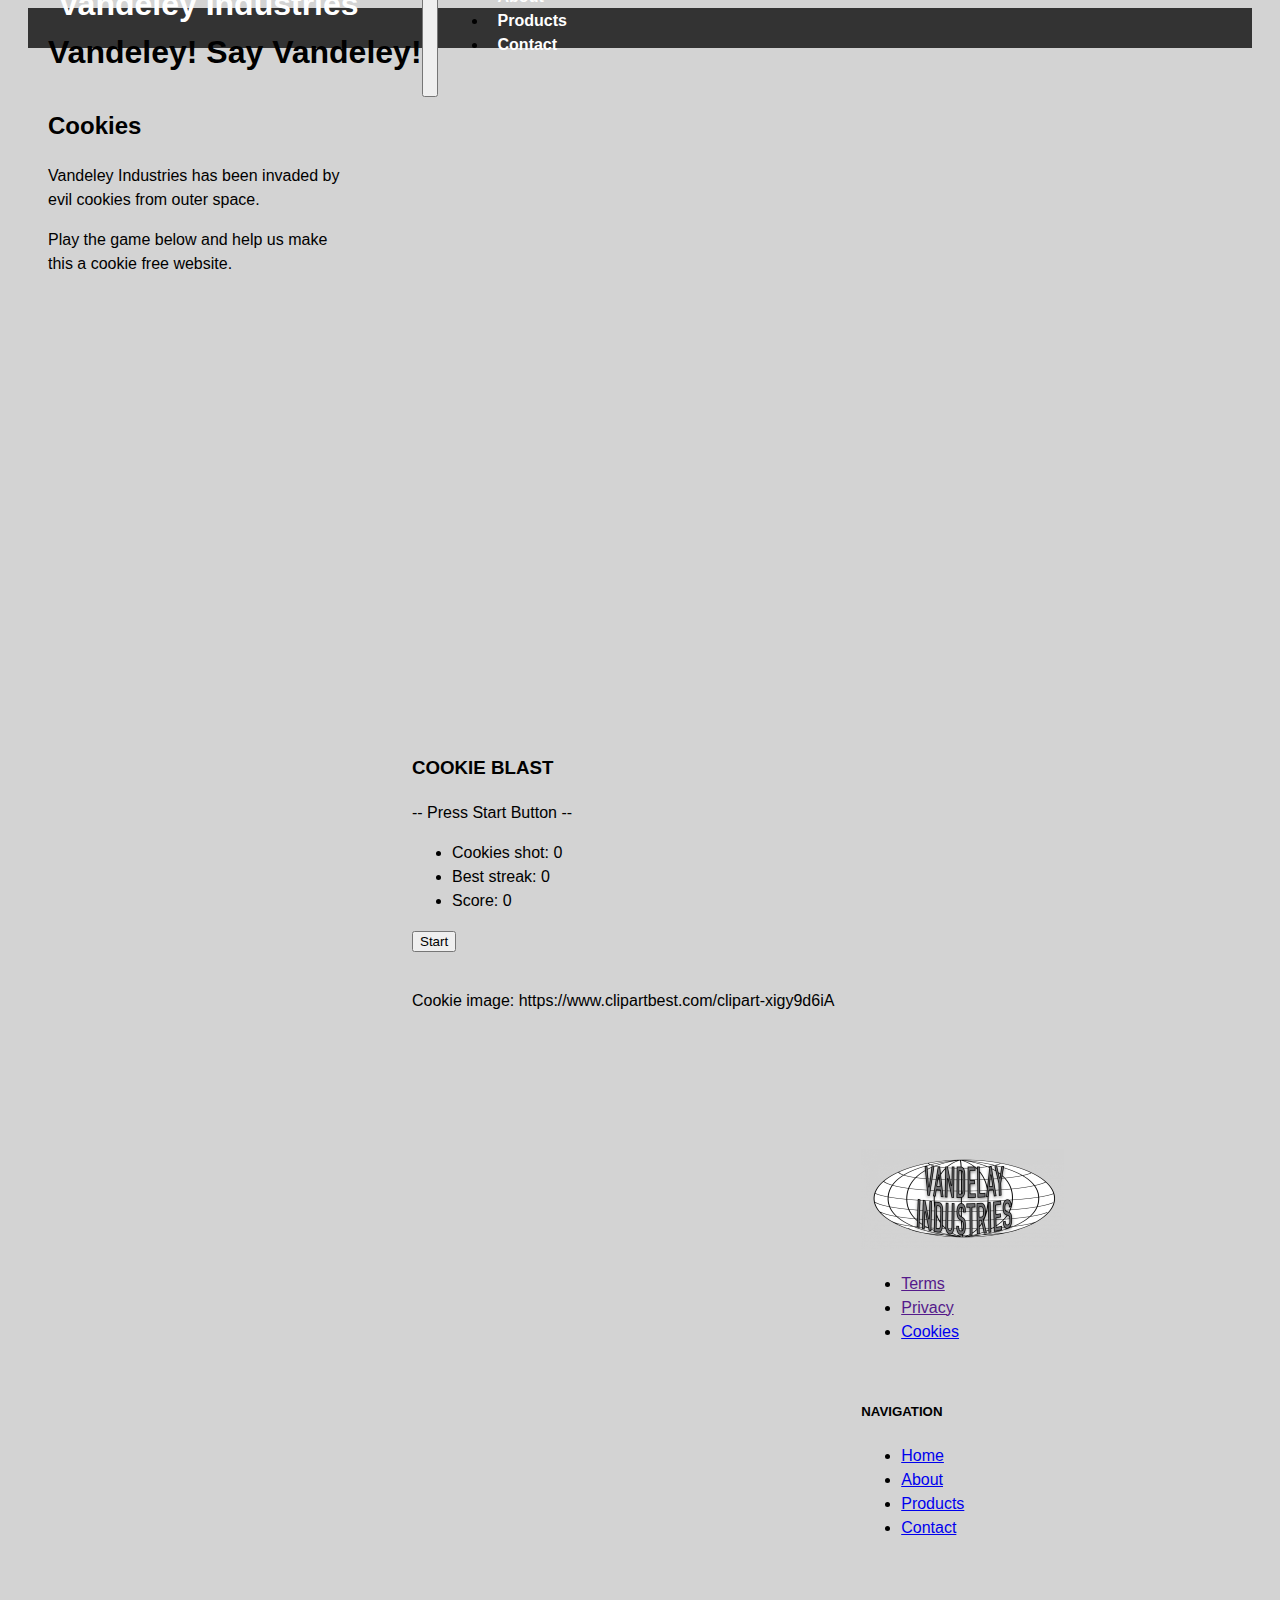
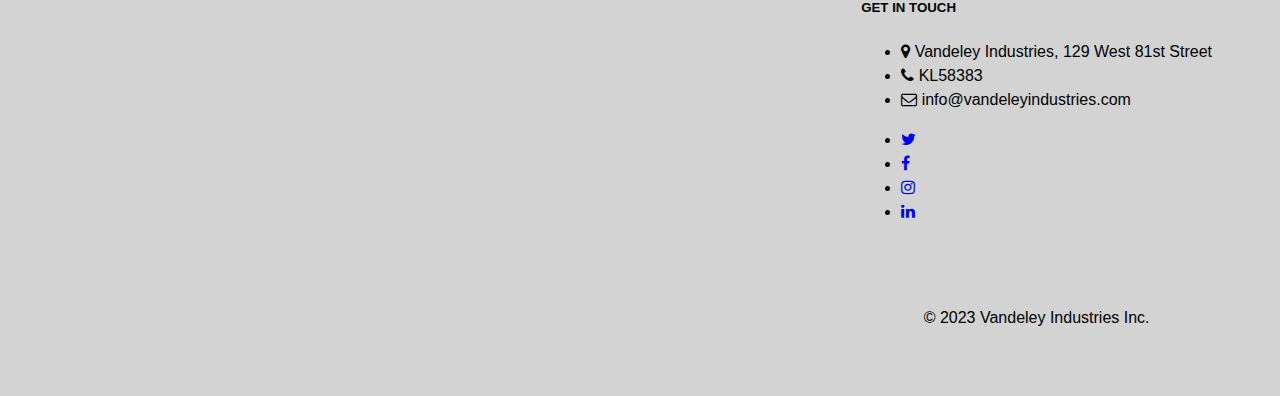
<file: cookies.html>
<!DOCTYPE html>
<html lang="en">
<head>
    <meta charset="UTF-8">
    <meta name="viewport" content="width=device-width, initial-scale=1.0">
    <meta name="author" content="Gonzalo Guerra">
    <title>Vandeley Industries</title>
    <!-- Add Google fonts -->
    <link rel="stylesheet" href="https://fonts.googleapis.com/css?family=Agbalumo">
    <link rel="stylesheet" href="https://fonts.googleapis.com/css?family=Lato">
    <link rel="stylesheet" href="https://fonts.googleapis.com/css?family=Muli">
    <link rel="stylesheet" href="https://fonts.googleapis.com/css?family=Bangers">
    <!-- Font awesome -->
    <link rel="stylesheet" href="https://cdnjs.cloudflare.com/ajax/libs/font-awesome/4.7.0/css/font-awesome.min.css">
    <!-- Include Bootstrap via CDN - https://getbootstrap.com/ -->
    <link href="https://cdn.jsdelivr.net/npm/bootstrap@5.3.2/dist/css/bootstrap.min.css" rel="stylesheet" integrity="sha384-T3c6CoIi6uLrA9TneNEoa7RxnatzjcDSCmG1MXxSR1GAsXEV/Dwwykc2MPK8M2HN" crossorigin="anonymous">
    <!-- Add CSS last to override Bootstrap -->
    <link rel="stylesheet" href="styles/style.css">
</head>
<body class="d-flex flex-column min-vh-100">
    <!-- Nav Bar -->
    <nav class="navbar navbar-expand-lg" data-bs-theme="dark">
        <div class="container">
            <h1 id="logo"><a href="index.html">Vandeley Industries</a><br>Vandeley! Say Vandeley!</h1>
            <button class="navbar-toggler" type="button" data-bs-toggle="collapse" data-bs-target="#navbarNav" aria-controls="navbarNav" aria-expanded="false" aria-label="Toggle navigation">
                <span class="navbar-toggler-icon"></span>
            </button>
            <div class="collapse navbar-collapse" id="navbarNav">
                <ul class="navbar-nav ms-auto">
                    <li class="nav-item">
                        <a class="nav-link" href="about.html">About</a>
                    </li>
                    <li class="nav-item">
                        <a class="nav-link" href="products.html">Products</a>
                    </li>
                    <li class="nav-item">
                        <a class="nav-link" href="contact.html">Contact</a>
                    </li>
                </ul>
            </div>
        </div>
    </nav>
    <!-- Working area -->
    <div class="container">
        <div class="row mt-3"> 
            <div class="col-12 d-flex flex-column align-items-center">
                <h2>Cookies</h2>
                <p>Vandeley Industries has been invaded by evil cookies from outer space.</p>
                <p>Play the game below and help us make this a cookie free website.</p>
            </div>
        </div>
        <div class="row mb-5">
            <div class="col-12 d-flex justify-content-center">
                <div id="gameWrapper" class="position-relative">
                    <div>
                        <canvas id="mainCanvas"></canvas>
                    </div>
                    <div id="gameOverlay" class="position-absolute top-0 start 0 w-100 h-100 d-flex flex-column justify-content-center align-items-center">
                        <h3>COOKIE BLAST</h3>
                        <p>-- Press Start Button --</p>
                        <ul class="gameScore text-center">
                            <li>Cookies shot:  <span id="cookiesShot">0</span></li>
                            <li>Best streak:  <span id="bestStreak">0</span></li>
                            <li>Score:  <span id="score">0</span></li>
                        </ul>
                        <button class="startButton btn buttonYellow" onClick="startGame()">Start</button>
                    </div>
                    <div class="text-end credit">
                        <p>Cookie image: https://www.clipartbest.com/clipart-xigy9d6iA</p>
                    </div>
                </div>
            </div>
        </div>
    </div>
    <!-- Footer -->
    <footer class="footer mt-auto">
        <div class="footerTopWrapper">
            <div class="container">
                <div class="row py-3">
                    <div class="col-md-4 col-sm-6 mb-3">
                        <img src="img/logo1.png" alt="This is the Vandeley Industries logo">
                        <ul class="horizontalNav mt-2">
                            <li><a href="">Terms</a></li>
                            <li><a href="">Privacy</a></li>
                            <li><a href="cookies.html">Cookies</a></li>
                        </ul>
                    </div>
                    <div class="col-md-3 col-sm-6 mb-3">
                        <h5>NAVIGATION</h5>
                        <ul>
                            <li><a href="index.html">Home</a></li>
                            <li><a href="about.html">About</a></li>
                            <li><a href="products.html">Products</a></li>
                            <li><a href="contact.html">Contact</a></li>
                        </ul>
                    </div>
                    <div class="col-md col-sm-12">
                        <h5>GET IN TOUCH</h5>
                        <ul>
                            <li><i class="fa fa-map-marker"></i>&nbsp;Vandeley Industries, 129 West 81st Street</li>
                            <li><i class="fa fa-phone"></i>&nbsp;KL58383</li>
                            <li><i class="fa fa-envelope-o"></i>&nbsp;info@vandeleyindustries.com</li>
                        </ul>
                        <ul class="horizontalNav socialNav mt-2">
                            <li><a href="https://twitter.com"><i class="fa fa-twitter" ></i></a></li>
                            <li><a href="https://www.facebook.com"><i class="fa fa-facebook" ></i></a></li>
                            <li><a href="https://instagram.com"><i class="fa fa-instagram"></i></a></li>
                            <li><a href="https://linkedin.com"><i class="fa fa-linkedin"></i></a></li>
                        </ul>
                    </div>
                </div>
            </div>
        </div>
        <div class="footerBottomWrapper">
            <div class="container">
                    <div class="row text-md-end">
                        <p class="my-2">&copy; 2023 Vandeley Industries Inc.</p>
                    </div>
            </div>
        </div>
    </footer>
    <!-- Javascript files -->
    <script src="https://cdn.jsdelivr.net/npm/bootstrap@5.3.2/dist/js/bootstrap.bundle.min.js" integrity="sha384-C6RzsynM9kWDrMNeT87bh95OGNyZPhcTNXj1NW7RuBCsyN/o0jlpcV8Qyq46cDfL" crossorigin="anonymous"></script>
    <script src="scripts/gameScript.js"></script>
</body>
</html>
</file>
<file: styles/style.css>
body {	
	font-family: Arial, Helvetica, Sans-serif;
	font-size: 16px;
	line-height: 1.5;
	background-color: #d3d3d3;
}

.header {
	text-align: center;
    background: lightskyblue;
    color: #333;
	margin: 20px 20px 0px 20px;
	padding: 10px;
}

.navbar {
    display: flex;
	flex-direction: row;
	align-items: center;
	justify-content: flex-start;
    background-color: #333;
	margin: 0px 20px 20px 20px;
	height: 40px;
}

.navbar a {
	color: white;
	text-decoration: none;
	font-weight: bold;
	padding: 0px 10px 0px 10px;
}

.navbar a:hover {
    background-color: #ddd;
    color: black;
}

.container {
    display: flex;
	flex-direction: row;
	align-items: stretch;
	justify-content: space-around;
	margin: 20px;
}

.container div{
	text-align: left;
	padding: 10px;
}

.sidebar1 {
	width: 20%;
	min-width: 200px;
	background-color: #333;
	color: white;
}



.imageContainer img{
	border-radius: 30%;
	width: 150px;
    margin: auto;
    display: block;
}

.sidebar1 a{
	color: white;
}

.main {
	width: 60%;
	background-color: #d3d3d3;
	color:black;
	border-style: solid;
	border-color: black;
	border-width: 1px;
}

.sidebar2 {
	width: 10%;
	min-width: 100px;
	background-color: #333;
	color: white;
}

.specialList{
	list-style: none;
	padding: 0;
	margin: 0;
}

.footer{
	margin: 20px;
	float: right;
}

@media screen and (max-width: 800px) {
	.container {
	  flex-direction: column;
	}
	.container div{
		width: 100%;
	}
}
</file>
